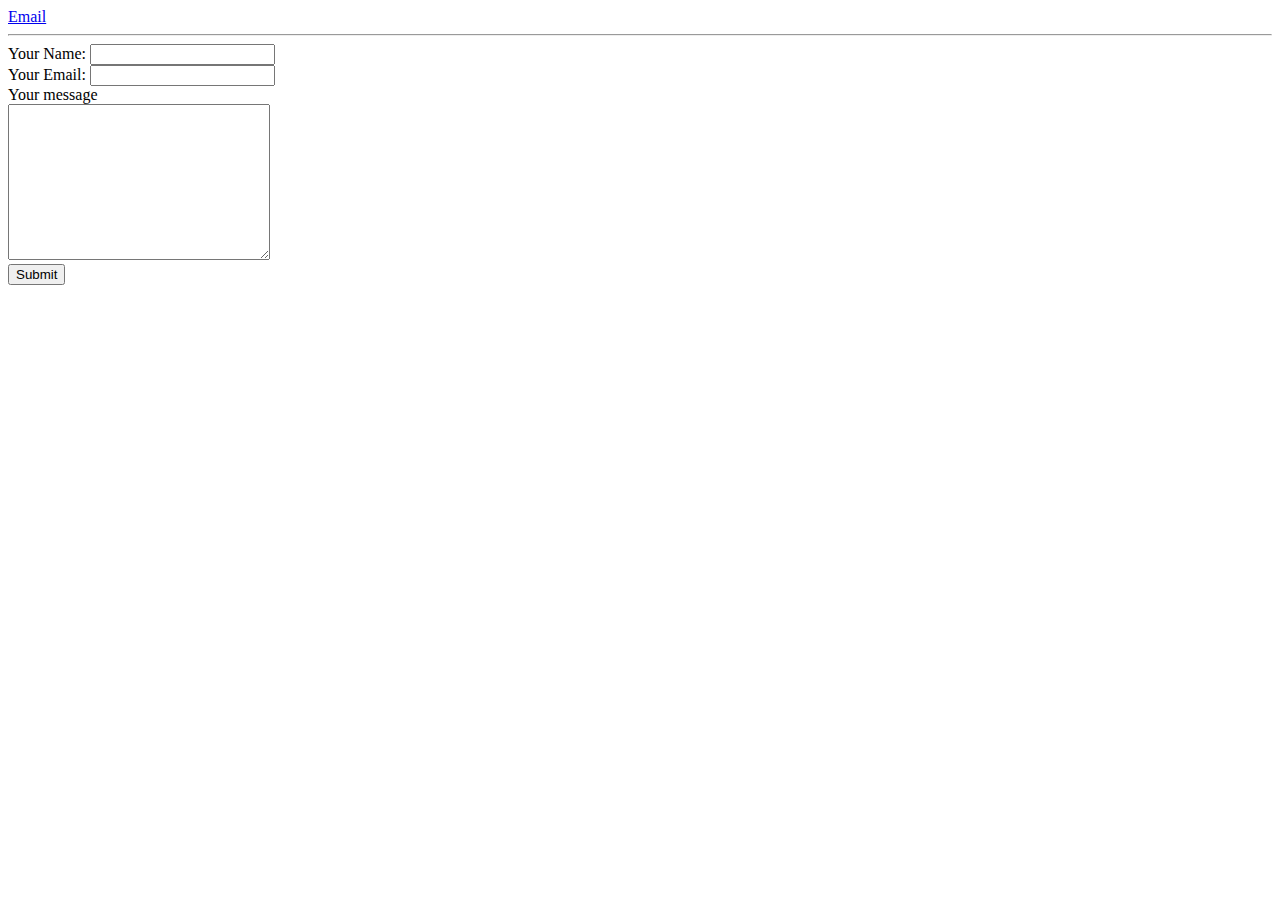
<file: contacts.html>
<!DOCTYPE html>
<html lang="en">

<head>
    <meta charset="UTF-8">
    <meta name="viewport" content="width=device-width, initial-scale=1.0">
    <title>Cоntacts</title>
</head>

<body>
    <a href="https://www.google.com/">Email</a>
    <hr>
    <form action="mailto:klimigor97@gmail.com" method="POST" enctype="text/plain">
        <label>Your Name:</label>
        <input type="text" name="yourName"><br>
        <label for="">Your Email:</label>
        <input type="email" name="yourEmail"><br>
        <label>Your message</label><br>
        <textarea name="YourMessage" cols="30" rows="10"></textarea><br>
        <input type="submit">

    </form>
</body>

</html>
</file>
